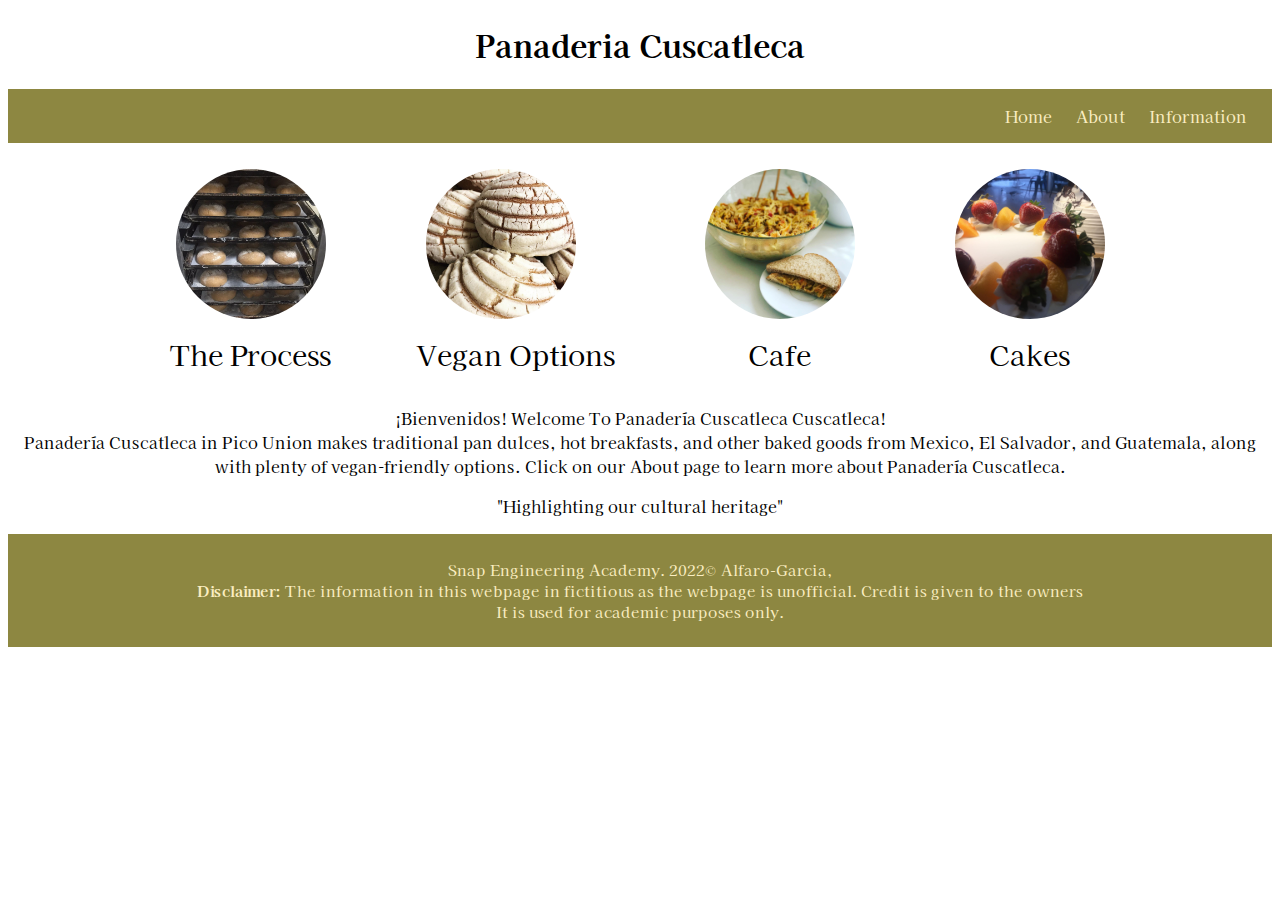
<file: index.html>
<!DOCTYPE html>
<html>
  <head>
    <meta charset="utf-8">
    <meta name="viewport" content="width=device-width">
    <title>Panaderia Cuscatleca</title>
    <link href="style.css" rel="stylesheet" type="text/css" />
    <link href="https://fonts.googleapis.com/css2?family=Kaisei+Decol&display=swap" rel="stylesheet">
  </head>
  <body>
    <header>
      <h1> Panaderia Cuscatleca </h1>
    </header>
    <main>
      <nav>
        <div class="topNav">
            <a href ="index.html"> Home</a>
            <a href ="about.html"> About</a>
            <a href ="info.html"> Information </a>
        </div>
      </nav>
      <section class="homeImageSec">
        <div>
          <figure>
            <img class="homeImage" height="150" src="img1.jpg">
            <figcaption class="name"> The Process </figcaption>
          </figure>
        </div>
        <div>
          <figure>
            <img class="homeImage" height="150" src="img2.jpg">
            <figcaption class="name"> Vegan Options </figcaption>
          </figure>
        </div>
        <div>
          <figure>
            <img class="homeImage" height="150" src="img3.jpg">
            <figcaption class="name"> Cafe </figcaption>
          </figure>
        </div>
        <div>
          <figure>
            <img class="homeImage" height="150" src="img4.jpg">
            <figcaption class="name"> Cakes </figcaption>
          </figure>

          
        <div>
      </section>
      <section class = "homeText">
        
        <p>
          ¡Bienvenidos! Welcome To Panadería Cuscatleca  Cuscatleca! <br> Panadería Cuscatleca in Pico Union makes traditional pan dulces, hot breakfasts, and other baked goods from Mexico, El Salvador, and Guatemala, along with plenty of vegan-friendly options. Click on our About page to learn more about Panadería Cuscatleca.
        </p>
        <p>
          "Highlighting our cultural heritage"
            
        </p>
        
      </section>

      <footer>
        <div class="footer">
<!--           <img id="footerLogo" src="img/footer.jpg"> -->
          <p id="footerText">
            Snap Engineering Academy. 2022© Alfaro-Garcia,
            <br>
            <b> Disclaimer: </b> The information in this webpage in fictitious as the webpage is unofficial. Credit is given to the owners
            <br>
            It is used for academic purposes only.
          </p>
        </div>
      </footer>
    </main>
  </body>
</html>
</file>
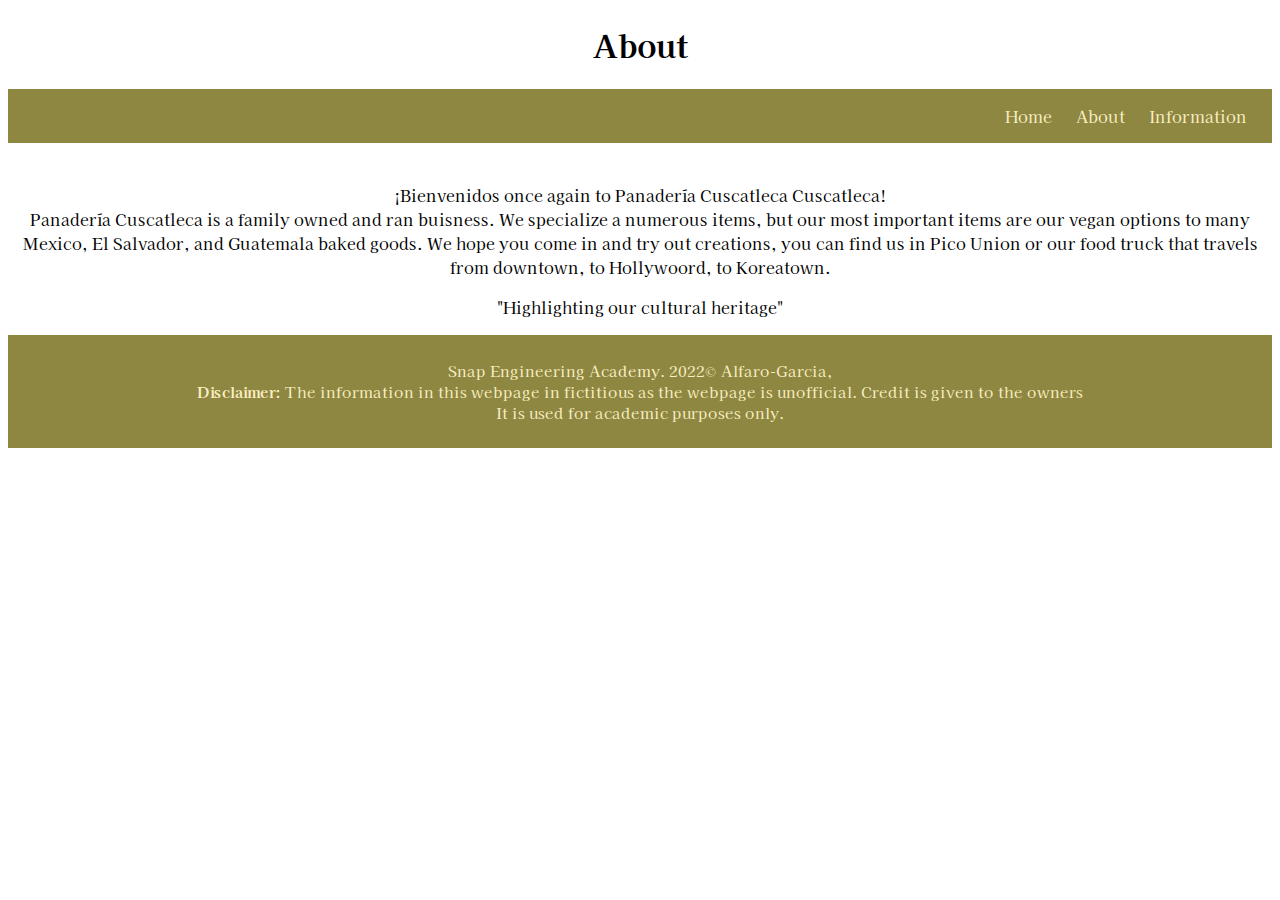
<file: about.html>
<!DOCTYPE html>
<html>
  <head>
    <meta charset="utf-8">
    <meta name="viewport" content="width=device-width">
    <title>Panaderia Cuscatleca: About the Buisness </title>
    <link href="style.css" rel="stylesheet" type="text/css" />
    <link href="https://fonts.googleapis.com/css2?family=Kaisei+Decol&display=swap" rel="stylesheet">
  </head>
  <body>
    <header>
      <h1> About </h1>
    </header>
    <main>
      <nav>
        <div class="topNav">
          <a href ="index.html"> Home</a>
          <a href ="about.html"> About</a>
          <a href ="info.html"> Information </a>
        </div>
      </nav>
      <br>
  </section>
      <section class = "homeText">
        
        <p>
          ¡Bienvenidos once again to Panadería Cuscatleca  Cuscatleca! <br> Panadería Cuscatleca is a family owned and ran buisness. We specialize a numerous items, but our most important items are our vegan options to many Mexico, El Salvador, and Guatemala baked goods. We hope you come in and try out creations, you can find us in Pico Union or our food truck that travels from downtown, to Hollywoord, to Koreatown.
        </p>
        <p>
          "Highlighting our cultural heritage"
            
        </p>
        
      </section>
      <footer>
        <div class="footer">
                <p id="footerText">
            Snap Engineering Academy. 2022© Alfaro-Garcia,
            <br>
            <b> Disclaimer: </b> The information in this webpage in fictitious as the webpage is unofficial. Credit is given to the owners
            <br>
            It is used for academic purposes only.
          </p>
        </div>
      </footer>
    </main>
  </body>
</html>
</file>
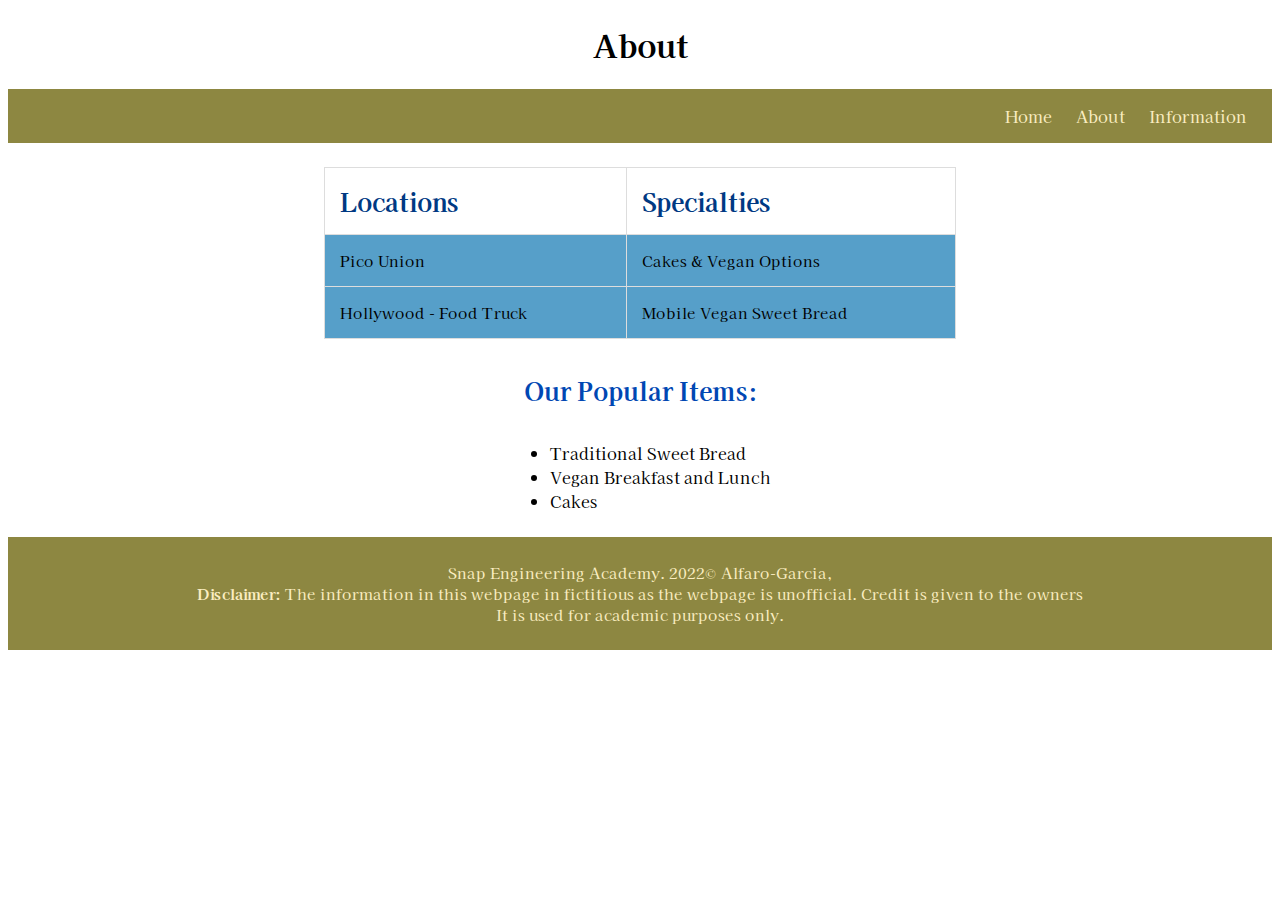
<file: info.html>
<!DOCTYPE html>
<html>
  <head>
    <meta charset="utf-8">
    <meta name="viewport" content="width=device-width">
    <title>Panaderia Cuscatleca: About the Buisness </title>
    <link href="style.css" rel="stylesheet" type="text/css" />
    <link href="https://fonts.googleapis.com/css2?family=Kaisei+Decol&display=swap" rel="stylesheet">
  </head>
  <body>
    <header>
      <h1> About </h1>
    </header>
    <main>
      <nav>
        <div class="topNav">
          <a href ="index.html"> Home</a>
          <a href ="about.html"> About</a>
          <a href ="info.html"> Information </a>
        </div>
      </nav>
      <br>
      <section>
        <table>
          <tr>
            <th>Locations</th>
            <th>Specialties</th>
          </tr>
          <tr>
            <td>Pico Union </td>
            <td> Cakes & Vegan Options</td>
          </tr>
          <tr>
            <td>Hollywood - Food Truck</td>
            <td>Mobile Vegan Sweet Bread</td>
          </tr>
        </table>

        <h4 id="common">Our Popular Items:</h4>
        <ul id="items">
          <li> Traditional Sweet Bread </li>
          <li> Vegan Breakfast and Lunch </li>
          <li> Cakes </li>
          <br>
        </ul>
      </section>
      <footer>
        <div class="footer">
                <p id="footerText">
            Snap Engineering Academy. 2022© Alfaro-Garcia,
            <br>
            <b> Disclaimer: </b> The information in this webpage in fictitious as the webpage is unofficial. Credit is given to the owners
            <br>
            It is used for academic purposes only.
          </p>
        </div>
      </footer>
    </main>
  </body>
</html>
</file>
<file: style.css>
* {
  font-family: 'Kaisei Decol', serif;
}

.homeImageSec{
  display: flex;
  justify-content: center;
}

figcaption{
  text-align: center;
}

.name {
  font-size: 28px;
}

.topNav {
  background-color: #8D8741;
  text-align: right;
  padding: 15px;
}

.topNav a:hover {
  background-color: #ddd;
  color: black;
}

a {
  text-decoration: none;
  color: #FBEEC1;
  padding: 10px;
}

header{
  text-align: center;
}


.homeText {
  text-align: center;
  margin: auto 0; 
}

.homeImage {
  margin: 10px;
  border-radius: 100px;
  max-width: 370px;
}

img{
  max-width: 370px;
}

.footer {
  background-color: #8D8741;
  padding: 10px;
}

.contactForm{
  margin: auto;
  width: 50%;
}

#footerText {
  color: #FBEEC1;
  text-align: center;
  font-size: 15px;
}

table {
  margin-left: auto;
  margin-right: auto;
  width: 50%;
}
table, td, th {
  border-collapse: collapse;
  border: 1px solid #ddd;
  
}

td {
  font-size: 15px;
  background-color: rgb(86, 159, 201);
}

th {
  color: rgb(0, 57, 131);
  font-size: 25px;
}

th, td {
  text-align: left;
  padding: 15px;
}

#common {
  color: rgb(0, 71, 179);
  text-align: center;
  font-size: 25px;
}
#items {
  display: table;
  margin: 0 auto;
}
</file>
